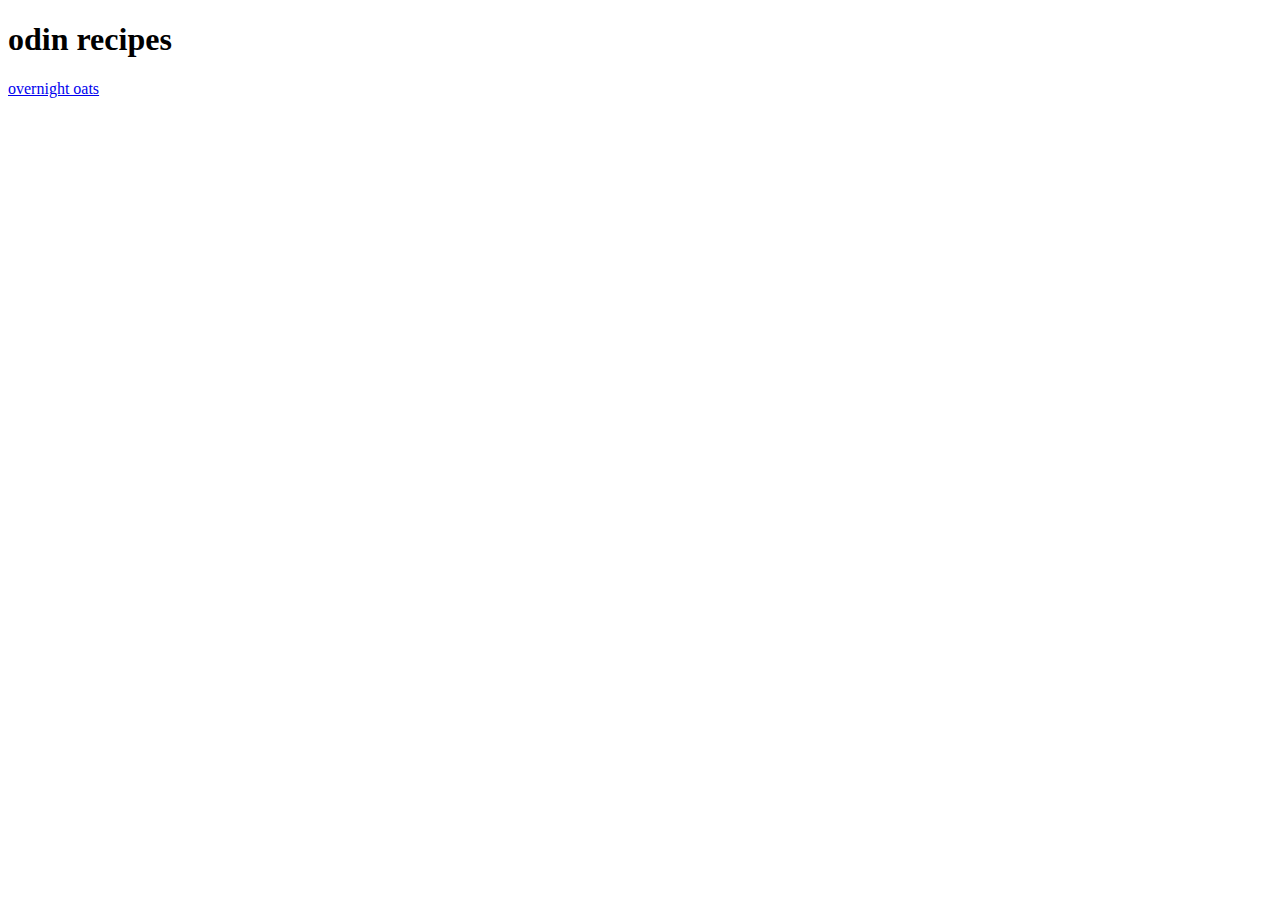
<file: index.html>
<!DOCTYPE html>
<html lang="en">
    <head>
        <meta charset="UTF-8">
        <title>
            odin recipes
        </title>

    </head>
    <body>
        <h1>odin recipes</h1>
        <a href="recipes/overnight-oats.html">overnight oats</a>
    </body>


</html>
</file>
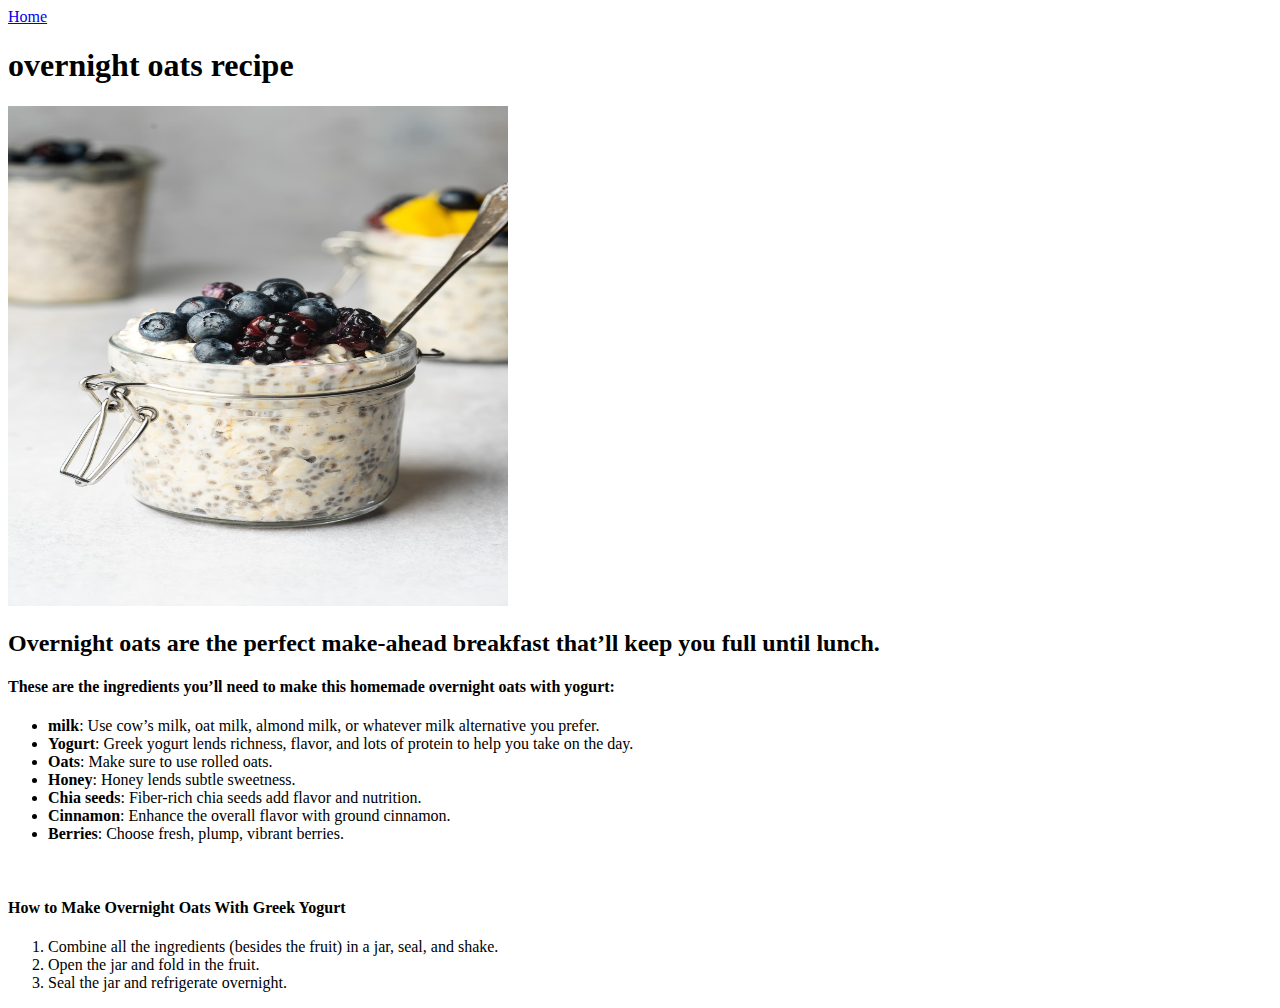
<file: recipes/overnight-oats.html>
<!DOCTYPE html>
<html lang="en">
<head>
    <meta charset="UTF-8">
    <meta name="viewport" content="width=device-width, initial-scale=1.0">
    <title>overnight oats recipe</title>
</head>
<body>
    <a href="../index.html">Home</a>
    <h1>overnight oats recipe</h1>
    <img src="../images/overnight-oats-with-almond-milk-4.jpg" height="500" width="500">
    <br>
    <h2>Overnight oats are the perfect make-ahead breakfast that’ll keep you full until lunch.</h2>

    <h4>
        These are the ingredients you’ll need to make this homemade overnight oats with yogurt: 
    </h4>

    <ul>
        <li><b>milk</b>: Use cow’s milk, oat milk, almond milk, or whatever milk alternative you prefer. </li>
        <li><b>Yogurt</b>: Greek yogurt lends richness, flavor, and lots of protein to help you take on the day. </li>
        <li><b>Oats</b>: Make sure to use rolled oats.  </li>
        <li><b>Honey</b>: Honey lends subtle sweetness.</li>
        <li><b>Chia seeds</b>: Fiber-rich chia seeds add flavor and nutrition. </li>
        <li><b>Cinnamon</b>: Enhance the overall flavor with ground cinnamon. </li>
        <li><b>Berries</b>: Choose fresh, plump, vibrant berries.</li>

    </ul>
    <br>
    <h4>
        How to Make Overnight Oats With Greek Yogurt 
    </h4>
    <ol>
        <li>Combine all the ingredients (besides the fruit) in a jar, seal, and shake. </li>
        <li>Open the jar and fold in the fruit. </li>
        <li>Seal the jar and refrigerate overnight. </li>
    </ol>
</body>
</html>
</file>
